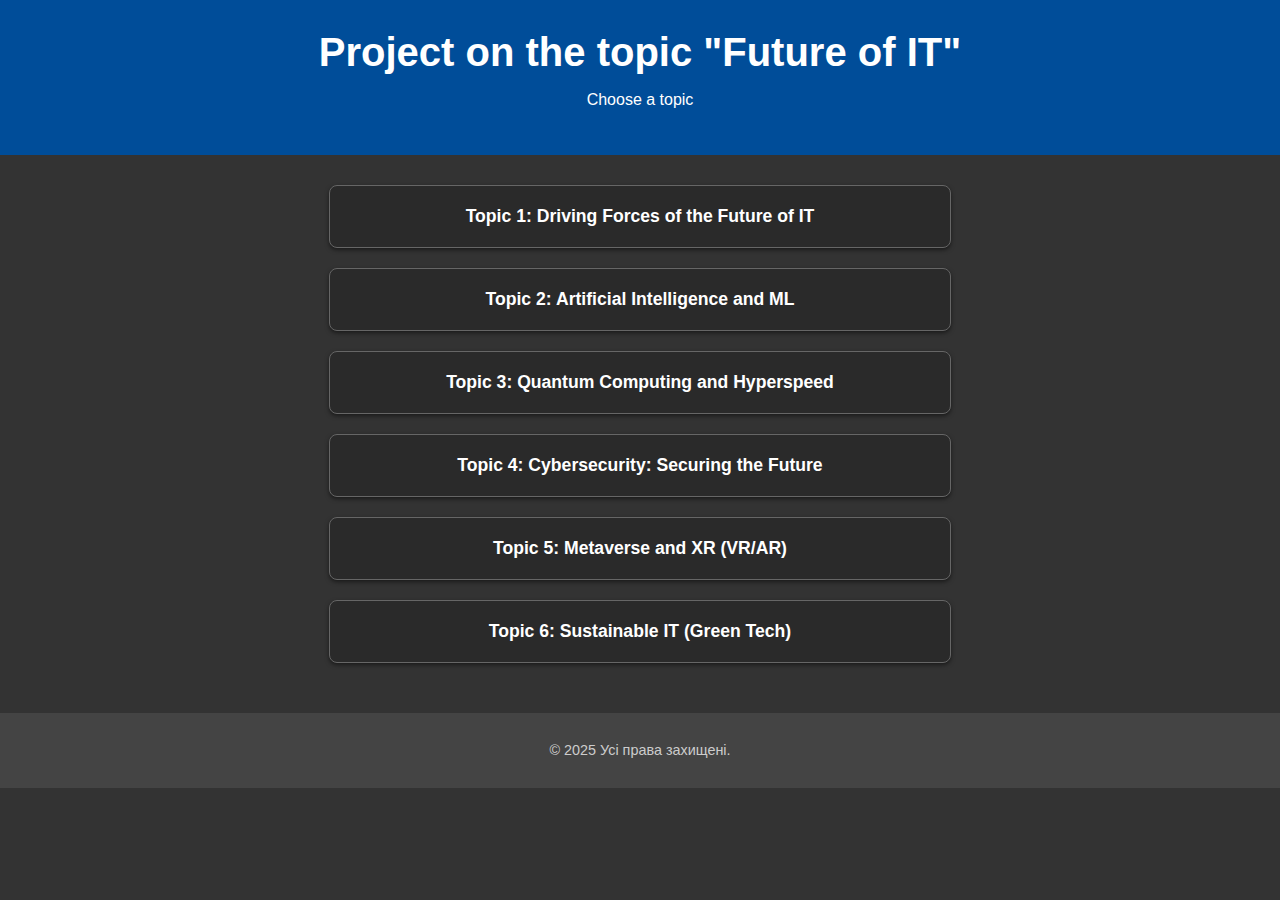
<file: index.html>
<!DOCTYPE html>
<html lang="uk">
<head>
    <meta charset="UTF-8"> 
    <meta name="viewport" content="width=device-width, initial-scale=1.0">
    <title>Future of IT Project</title>
    <link rel="stylesheet" href="styles.css">
</head>
<body>

    <header class="main-header">
        <h1> Project on the topic "Future of IT"</h1>
        
        <p>Choose a topic</p>
    </header>

    <main class="button-container">
        <a href="tema-1.html" class="topic-button">Topic 1: Driving Forces of the Future of IT</a>
        <a href="tema-2.html" class="topic-button">Topic 2: Artificial Intelligence and ML</a>
        <a href="tema-3.html" class="topic-button">Topic 3: Quantum Computing and Hyperspeed</a>
        <a href="tema-4.html" class="topic-button">Topic 4: Cybersecurity: Securing the Future</a>
        <a href="tema-5.html" class="topic-button">Topic 5: Metaverse and XR (VR/AR)</a>
        <a href="tema-6.html" class="topic-button">Topic 6: Sustainable IT (Green Tech)</a>
    </main>

    <footer class="main-footer">
        <p>&copy; 2025 Усі права захищені.</p>
    </footer>

</body>
</html>
</file>
<file: styles.css>
/* Основні налаштування тіла сторінки */
body {
    font-family: Arial, sans-serif;
    margin: 0;
    padding: 0;
    background-color: #333; /* Темний фон, як на скріншоті */
    color: #e0e0e0; /* Світлий текст */
    text-align: center;
}

/* Стилі для заголовка сторінки (синя шапка) */
.main-header {
    background-color: #004d99; /* Темніший синій */
    color: white;
    padding: 30px 20px;
    margin-bottom: 30px;
}

.main-header h1 {
    margin: 0 0 10px 0;
    font-size: 2.5em;
}

/* Контейнер для кнопок */
.button-container {
    display: flex;
    flex-wrap: wrap;
    justify-content: center;
    gap: 20px;
    max-width: 1200px;
    margin: 0 auto 50px auto;
    padding: 0 20px;
}

/* Стилі для кожної кнопки (як на скріншоті) */
.topic-button {
    flex-basis: calc(50% - 20px); /* 2 кнопки в ряд */
    background-color: #2a2a2a; /* Майже чорний фон */
    color: #ffffff;
    border: 1px solid #666; /* Тонка сіра рамка */
    padding: 20px;
    text-decoration: none;
    font-size: 1.1em;
    font-weight: bold;
    border-radius: 8px;
    transition: background-color 0.3s, border-color 0.3s;
    box-shadow: 0 2px 4px rgba(0, 0, 0, 0.5);
    text-align: center;
}

.topic-button:hover {
    background-color: #383838;
    border-color: #0056b3; /* Синій акцент при наведенні */
}

/* Стилі для підвалу сторінки */
.main-footer {
    background-color: #444; /* Темно-сірий підвал */
    color: #ccc;
    padding: 15px 20px;
    font-size: 0.9em;
    width: 100%; /* Займає всю ширину */
    box-sizing: border-box;
}

/* -------------------------------------- */
/* НОВІ СТИЛІ ДЛЯ СТОРІНОК ТЕМ (tema-X.html) */
/* -------------------------------------- */

.content-area {
    max-width: 800px;
    margin: 50px auto;
    padding: 20px;
    background-color: #333; /* Фон такий же, як у body */
    text-align: left;
}

/* Стилі для зображень у контенті */
.content-area img {
    max-width: 100%;
    height: auto;
    display: block; /* Важливо для центрування */
    margin: 30px auto; /* Центрує зображення і дає відступи */
    border-radius: 4px;
    box-shadow: 0 4px 8px rgba(0, 0, 0, 0.2);
}

/* Стилізація кнопки "Назад" */
.back-button {
    display: inline-block;
    margin-top: 30px;
    padding: 10px 20px;
    background-color: #0056b3; /* Синій фон */
    color: white;
    text-decoration: none;
    border-radius: 5px;
    transition: background-color 0.3s;
    font-weight: bold;
}

.back-button:hover {
    background-color: #004d99;
}

/* Змінюємо стилі заголовків і тексту, щоб вони краще виглядали на темному фоні */
.content-area h1, .content-area h2 {
    color: #fff;
    margin-top: 25px;
}

/* Медіа-запит для адаптивності */
@media (max-width: 768px) {
    .topic-button {
        flex-basis: 100%; /* 1 кнопка в ряд на мобільних */
    }
}
</file>
